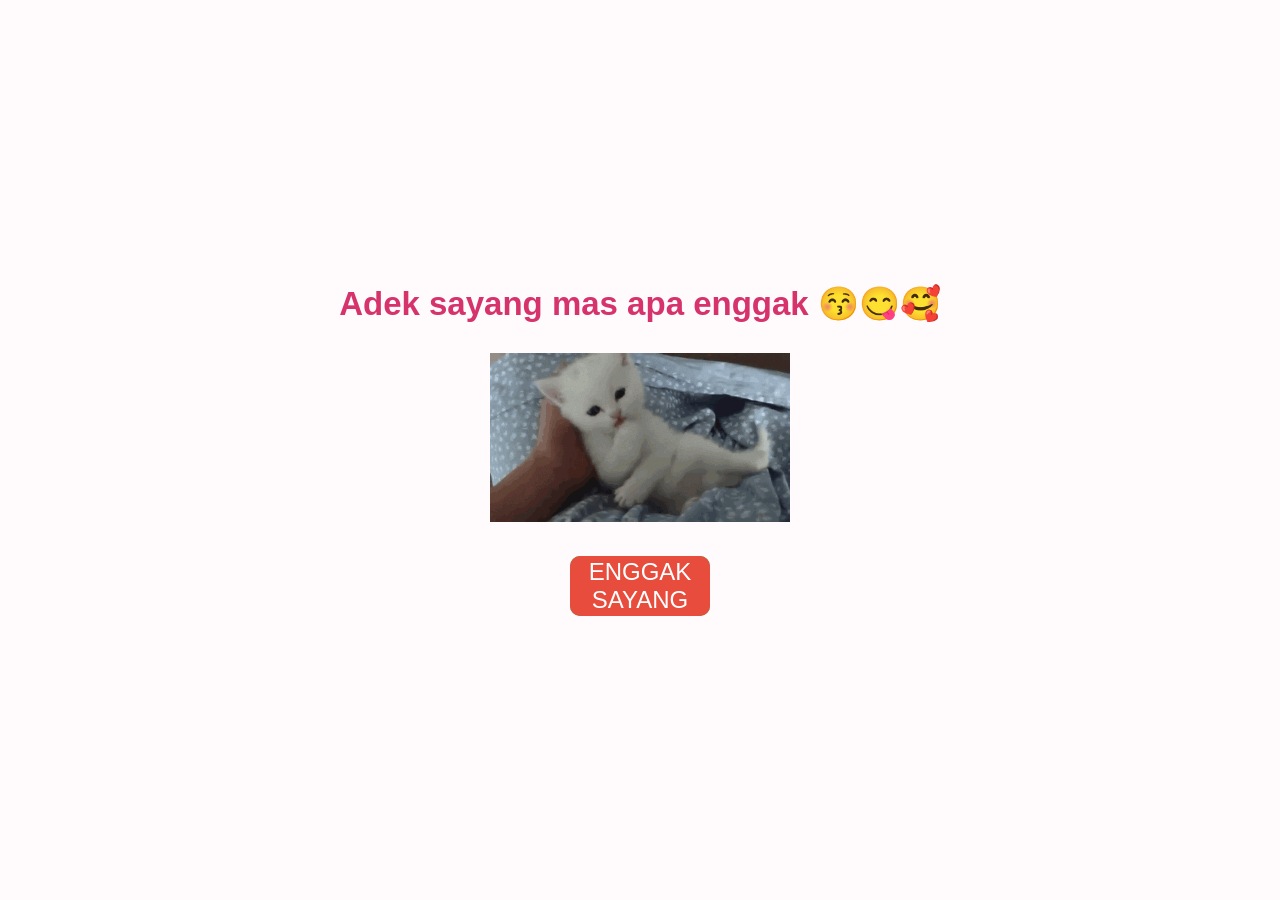
<file: index.html>
<!DOCTYPE html>
<html lang="id">

<head>

    <meta charset="UTF-8">
    <meta name="viewport" content="width=device-width, initial-scale=1.0">

    <title>Buat Sayangkuuuu</title>

    <link rel="stylesheet" href="style.css">

</head>

<body>

    <div class="container">

        <h1>Adek sayang mas apa enggak 😚😋🥰</h1>

        <img
            id="catImage"
            src="cat1.gif"
            class="cat"
            alt="Cute Cat">
        <div class="button-group">

            <button id="yesBtn">
                IYAAA SAYANGGG
            </button>

            <button id="noBtn">
                ENGGAK SAYANG
            </button>

        </div>

    </div>

<script src="script.js"></script>

</body>
</html>
</file>
<file: style.css>
*{
    margin:0;
    padding:0;
    box-sizing:border-box;
}

body{

    background:#fffafc;

    font-family:Arial, Helvetica, sans-serif;

    display:flex;

    justify-content:center;

    align-items:center;

    height:100vh;

}

.container{

    text-align:center;

}

h1{

    color:#d6336c;

    font-size:33px;

    margin-bottom:30px;

}

.cat{

    width:300px;

    margin-bottom:30px;

}

.button-group{

    display:flex;

    justify-content:center;

    gap:20px;

}

button{

    width:140px;

    height:60px;

    font-size:24px;

    border:none;

    border-radius:10px;

    cursor:pointer;

    color:white;

    transition:.3s;

}

#yesBtn{

    background:#2ecc71;

}

#yesBtn:hover{

    background:#27ae60;

}

#noBtn{

    background:#e74c3c;
    position:absolute;

}

#noBtn:hover{

    background:#c0392b;

}

.yes-page{

    background:#ffe6f0;

}

.yes-page h1{

    color:#ff1493;

    font-size:50px;

}

.yes-page h2{

    margin-top:20px;

    color:#ff4d88;

}
.heart{

    position:absolute;

    font-size:30px;

    animation:float 3s infinite;

}

@keyframes float{

    0%{

        transform:translateY(100px);

        opacity:0;

    }

    100%{

        transform:translateY(-600px);

        opacity:1;

    }

}

#noBtn{

    position:absolute;

    transition:.25s ease;

}

button{

    cursor:pointer;

}

@media(max-width:768px){

    h1{

        font-size:35px;

    }

    .cat{

        width:180px;

    }

    button{

        width:120px;

        height:55px;

    }

}
</file>
